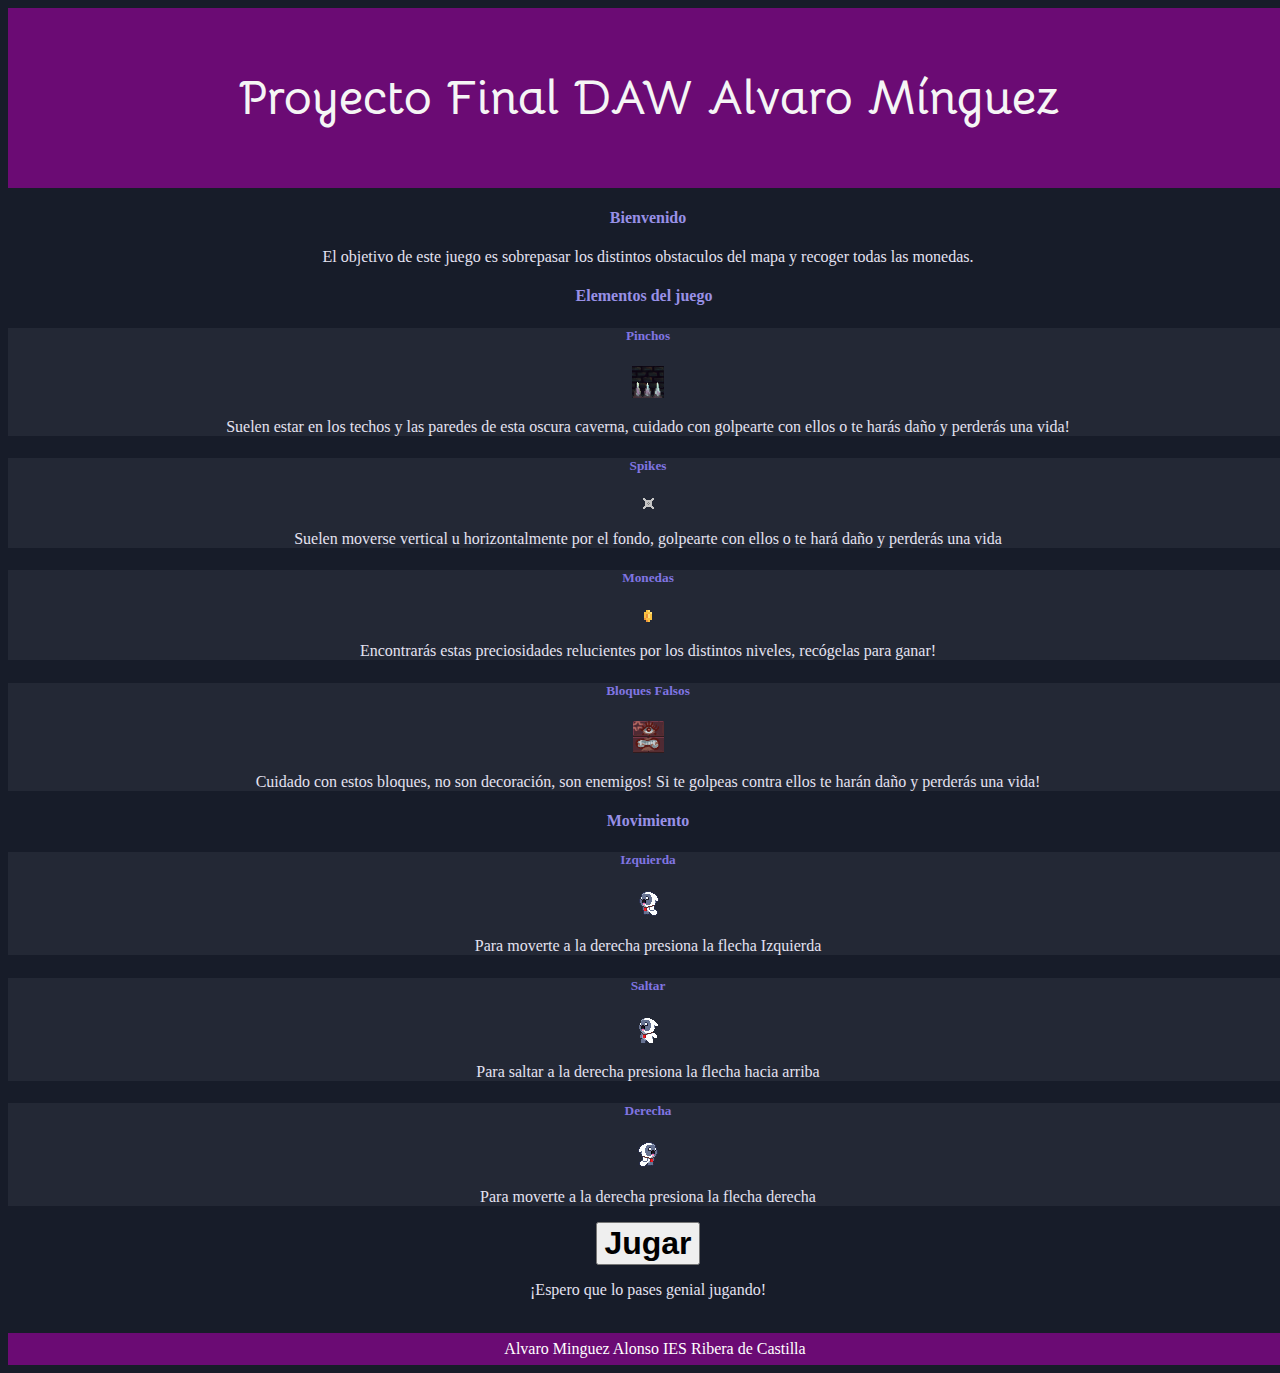
<file: index.html>
<!DOCTYPE html>
<html lang="es">

<head>
    <link href='https://fonts.googleapis.com/css?family=Bellota:bold' rel='stylesheet'>
    <link rel="stylesheet" href="https://stackpath.bootstrapcdn.com/bootstrap/4.5.0/css/bootstrap.min.css" integrity="sha384-9aIt2nRpC12Uk9gS9baDl411NQApFmC26EwAOH8WgZl5MYYxFfc+NcPb1dKGj7Sk" crossorigin="anonymous">
    <link href="css/css.css" rel="stylesheet" type="text/css">
    <meta charset="UTF-8">
    <meta name="viewport" content="user-scalable=no,width=device-width">

    <title>Proyecto Final Alvaro Minguez</title>
</head>
<script type="text/javascript" src="js/controller.js"></script>
<script type="text/javascript" src="js/display.js"></script>
<script type="text/javascript" src="js/engine.js"></script>
<script type="text/javascript" src="js/game.js"></script>
<script type="text/javascript" src="js/loader.js"></script>
<script type="text/javascript" src="js/main.js"></script>

<header id="header">
    <h2>Proyecto Final DAW Alvaro Mínguez</h2>
</header>

<body>
    <section id="main">
        <h4 class="p-2">Bienvenido</h4>
        <p>El objetivo de este juego es sobrepasar los distintos obstaculos del mapa y recoger todas las monedas.</p>
        <h4 class="p-3">Elementos del juego &nbsp; </h4>
        <section class="container">
            <section class=" row ">

                <article class="col-sm-3 py-3">
                    <article class="card  h-100 border-dark">
                        <h5 class="card-title mt-3">Pinchos</h5>
                        <img src="img/pinchos.png " class="card-img w-25 mx-auto mt-1 border-ligth">
                        <article class="card-body  ">
                            <p class="card-text ">Suelen estar en los techos y las paredes de esta oscura caverna, cuidado con golpearte con ellos o te harás daño y perderás una vida!</p>
                        </article>
                    </article>
                </article>

                <article class="col-sm-3 py-3 ">
                    <article class="card  h-100 border-dark">
                        <h5 class="card-title mt-3">Spikes</h5>
                        <img src="img/pincho.gif" class="card-img w-25 mt-1 mx-auto border-ligth">
                        <article class="card-body ">
                            <p class="card-text ">Suelen moverse vertical u horizontalmente por el fondo, golpearte con ellos o te hará daño y perderás una vida</p>
                        </article>
                    </article>
                </article>

                <article class="col-sm-3 py-3 ">
                    <article class="card  h-100 border-dark">
                        <h5 class="card-title mt-3">Monedas</h5>
                        <img src="img/coin.gif " class="card-img w-25 mt-1 mx-auto border-ligth">
                        <article class="card-body  ">
                            <p class="card-text ">Encontrarás estas preciosidades relucientes por los distintos niveles, recógelas para ganar!</p>
                        </article>
                    </article>
                </article>
                <article class="col-sm-3 py-3 ">
                    <article class="card  h-100 border-dark">
                        <h5 class="card-title mt-3">Bloques Falsos</h5>
                        <img src="img/bloque.png " class="card-img w-25 mt-1 mx-auto border-dark">
                        <article class="card-body  ">
                            <p class="card-text ">Cuidado con estos bloques, no son decoración, son enemigos! Si te golpeas contra ellos te harán daño y perderás una vida!</p>
                        </article>
                    </article>
                </article>
            </section>
        </section>

        <h4 class=" pt-4">Movimiento</h4>
        <section class="container">
            <section class=" row ">

                <article class="col-sm-4 p-3">
                    <article class="card  h-80 border-dark">
                        <h5 class="card-title mt-3">Izquierda</h5>
                        <img src="img/izq.gif " class="card-img w-25 mt-1 mx-auto border-ligth ">
                        <article class="card-body ">
                            <p class="card-text ">Para moverte a la derecha presiona la flecha Izquierda</p>
                        </article>
                    </article>
                </article>

                <article class="col-sm-4 p-3">
                    <article class="card  h-80 border-dark">
                        <h5 class="card-title mt-3">Saltar</h5>
                        <img src="img/salto.gif" class="card-img w-25 mt-1 mx-auto border-ligth ">
                        <article class="card-body ">
                            <p class="card-text ">Para saltar a la derecha presiona la flecha hacia arriba</p>
                        </article>
                    </article>
                </article>

                <article class="col-sm-4 p-3">
                    <article class="card  h-80 border-dark">
                        <h5 class="card-title mt-3 ">Derecha</h5>
                        <img src="img/dcha.gif " class="card-img w-25 mx-auto mt-1 border-ligth">
                        <article class="card-body  ">
                            <p class="card-text ">Para moverte a la derecha presiona la flecha derecha</p>
                        </article>
                    </article>
                </article>

            </section>
            <article class="col-sm-6 align-center offset-md-3 my-5">
                <button id="start" class="btn btn-info btn-lg  btn-block text-center pb-3" onclick="start(); ">Jugar</button>
                <p class="pt-3">¡Espero que lo pases genial jugando!</p>
            </article>
        </section>
    </section>
    <canvas width="1" height="1" class=""></canvas>
</body>
<footer class="fixed-bottom">
    Alvaro Minguez Alonso IES Ribera de Castilla
</footer>

</html>
</file>
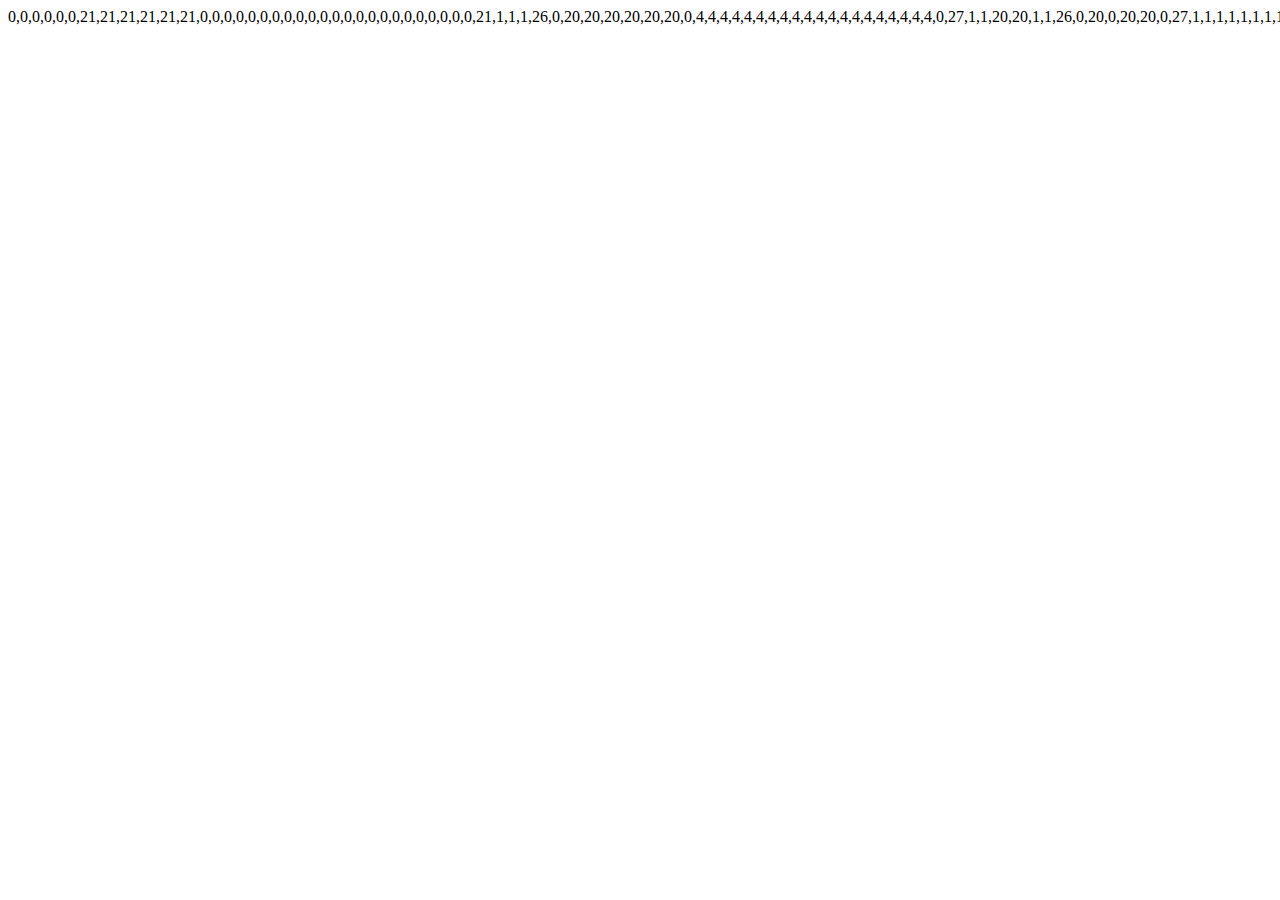
<file: Alvaro Minguez Alonso/Herramientas Utilizadas/conversorMapa/conversor.html>
<!DOCTYPE html>
<html lang="en">

<head>
    <meta charset="UTF-8">
    <meta name="viewport" content="width=device-width, initial-scale=1.0">
    <title>Document</title>
</head>

<body>
    <script>
        var numberArr1 = [1, 1, 1, 1, 1, 1, 22, 22, 22, 22, 22, 22, 1, 1, 1, 1, 1, 1, 1, 1, 1, 1, 1, 1, 1, 1, 1, 1, 1, 1, 1, 1, 1, 1, 1, 22, 2, 2, 2, 27, 1, 21, 21, 21, 21, 21, 21, 1, 5, 5, 5, 5, 5, 5, 5, 5, 5, 5, 5, 5, 5, 5, 5, 5, 5, 5, 5, 5, 1, 28, 2, 2, 21, 21, 2, 2, 27, 1, 21, 1, 21, 21, 1, 28, 2, 2, 2, 2, 2, 2, 2, 2, 2, 2, 2, 2, 2, 2, 2, 2, 2, 2, 2, 2, 2, 2, 1, 22, 21, 21, 2, 2, 2, 27, 1, 1, 1, 21, 1, 2, 2, 2, 2, 2, 2, 2, 2, 2, 2, 2, 2, 2, 2, 2, 2, 2, 2, 2, 2, 2, 2, 3, 1, 22, 21, 21, 2, 2, 2, 2, 1, 1, 1, 1, 28, 3, 2, 2, 2, 2, 2, 2, 2, 2, 2, 2, 2, 2, 2, 2, 2, 2, 2, 2, 2, 2, 2, 2, 1, 22, 1, 1, 2, 2, 2, 2, 1, 1, 1, 5, 2, 2, 2, 2, 2, 2, 2, 2, 2, 2, 2, 2, 2, 3, 2, 2, 2, 2, 2, 2, 2, 2, 2, 2, 1, 22, 1, 1, 2, 2, 2, 2, 1, 1, 28, 2, 2, 2, 2, 2, 2, 2, 2, 2, 2, 2, 2, 2, 2, 2, 2, 2, 2, 2, 2, 2, 2, 2, 3, 2, 1, 22, 1, 1, 2, 2, 2, 2, 1, 28, 2, 2, 2, 2, 2, 2, 2, 2, 2, 2, 2, 2, 2, 2, 2, 2, 2, 2, 2, 2, 2, 2, 2, 2, 2, 2, 1, 22, 1, 1, 2, 2, 2, 2, 1, 2, 2, 2, 2, 2, 2, 2, 2, 2, 2, 2, 2, 2, 2, 2, 2, 2, 2, 2, 2, 2, 2, 2, 2, 2, 2, 3, 1, 22, 1, 1, 2, 2, 2, 2, 1, 2, 2, 2, 2, 2, 2, 2, 2, 2, 2, 2, 2, 2, 2, 2, 2, 2, 2, 2, 2, 2, 2, 2, 2, 3, 2, 2, 2, 1, 1, 1, 2, 2, 2, 2, 2, 2, 2, 2, 2, 2, 2, 2, 2, 2, 22, 21, 2, 2, 2, 2, 2, 2, 2, 2, 2, 2, 2, 2, 2, 2, 2, 3, 2, 22, 1, 1, 2, 2, 2, 2, 1, 2, 2, 2, 2, 2, 2, 2, 1, 1, 1, 28, 2, 2, 2, 2, 2, 2, 2, 2, 2, 2, 2, 2, 2, 1, 1, 2, 2, 22, 1, 21, 2, 2, 2, 2, 2, 2, 2, 2, 2, 2, 2, 22, 22, 22, 28, 2, 2, 2, 3, 2, 2, 2, 2, 2, 3, 2, 2, 2, 2, 1, 28, 2, 2, 22, 21, 21, 2, 2, 2, 2, 2, 2, 2, 2, 2, 2, 2, 22, 22, 22, 1, 2, 2, 2, 2, 3, 2, 2, 2, 3, 2, 2, 2, 2, 1, 1, 2, 2, 2, 22, 21, 21, 2, 2, 2, 2, 2, 2, 2, 2, 2, 2, 2, 22, 22, 20, 1, 2, 2, 2, 2, 2, 2, 3, 2, 2, 2, 2, 2, 2, 27, 1, 2, 2, 2, 22, 21, 21, 4, 4, 4, 4, 4, 4, 4, 4, 4, 4, 4, 22, 22, 22, 22, 1, 4, 4, 4, 4, 4, 4, 4, 4, 4, 4, 4, 4, 1, 20, 1, 4, 4, 22, 21, 21, 1, 1, 1, 1, 1, 1, 1, 1, 1, 1, 1, 1, 1, 1, 1, 1, 1, 1, 1, 1, 1, 1, 1, 1, 1, 1, 1, 1, 1, 1, 1, 1, 1, 1];
        console.log(numberArr1);
        var numberArr2 = [];
        for (var i = 0; i < numberArr1.length; i++) {

            // Decrement the value of the original array and push it to the new one
            numberArr2.push(numberArr1[i] - 1);
        }
        document.body.innerHTML = numberArr2;
    </script>
</body>

</html>
</file>
<file: css/css.css>
#main {
    text-align: center;
    width: 100%;
    margin: 0;
}

header {
    background-color: #6b0b74;
    color: whitesmoke;
    padding: 20px;
    font-family: 'Bellota';
    font-weight: bolder;
    font-size: 32px;
    text-align: center;
}

#ins {
    font-size: 22px;
    padding: 10px;
}

h4 {
    color: #9890e6;
}

h5 {
    color: #8075e2;
}

body,
.container-fluid {
    background-color: #171c29;
    width: 100%;
    padding-left: 0px;
    padding-right: 0px;
}

body {
    background-color: #171c29;
}

canvas {
    image-rendering: pixelated !important;
}

li {
    list-style-type: none;
}

footer {
    text-align: center;
    background-color: #6b0b74;
    padding: 7px;
    color: white;
    width: 100%;
}

img {
    image-rendering: pixelated;
}

p {
    font-size: 16px;
    color: #e4e2f1;
}

.card {
    background-color: #232835 !important;
}

#start {
    font-size: 32px;
    font-weight: bold;
}

.vertical-center {
    margin: 0;
    min-height: 100%;
    min-height: 100vh;
    display: flex;
    align-items: center;
}
</file>
